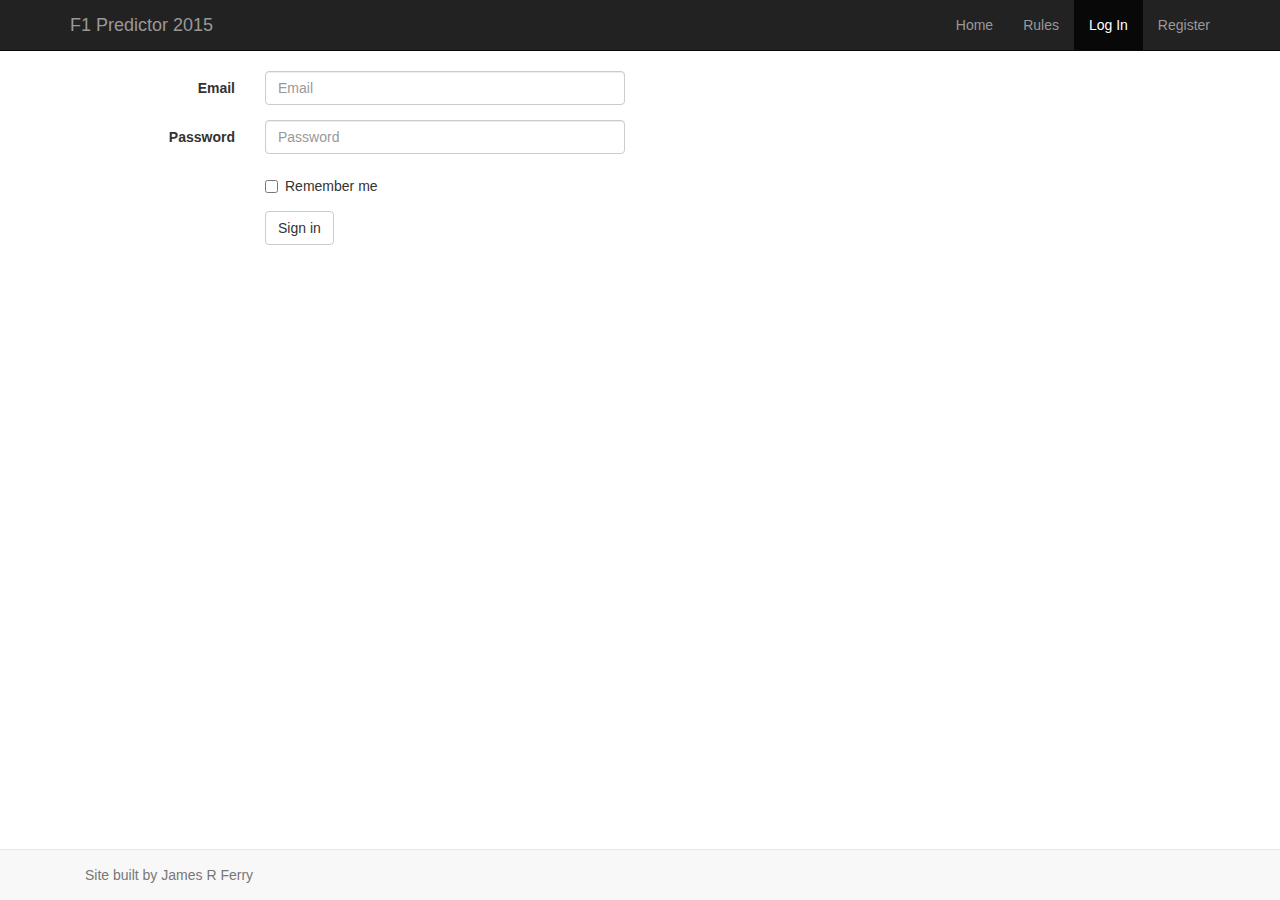
<file: login.html>
<!doctype html>
<html>
	<head>
	<title>Formula 1 Predictor</title>
	<meta name="viewport" content="width=device-width, initial-scale=1.0" />
	<link href="css/bootstrap.min.css" rel="stylesheet" />
	<link href="css/styles.css" rel="stylesheet" />
	</head>
	<body>

		<div class="navbar navbar-inverse navbar-static-top">
				<div class="container">
					<a href="index.html" class="navbar-brand">F1 Predictor 2015</a>

					<button class = "navbar-toggle" data-toggle = "collapse" data-target = ".navHeaderCollapse">
						<span class = "icon-bar"></span>
						<span class = "icon-bar"></span>
						<span class = "icon-bar"></span>
					</button>

					<div class="collapse navbar-collapse navHeaderCollapse">
						<ul class = "nav navbar-nav navbar-right">
							<li><a href="index.html">Home</a></li>
							<li><a href="rules.html">Rules</a></li>
							<li  class = "active"><a href="login.html">Log In</a></li>
							<li><a href="Register.html">Register</a></li>
						</ul>
					</div>
				</div>
		</div>

		<div class="container">
			<form class="form-horizontal" role="form">
			  <div class="form-group">
			    <label for="inputEmail3" class="col-sm-2 control-label">Email</label>
			    <div class="col-sm-4">
			      <input type="email" class="form-control" id="inputEmail3" placeholder="Email">
			    </div>
			  </div>
			  <div class="form-group">
			    <label for="inputPassword3" class="col-sm-2 control-label">Password</label>
			    <div class="col-sm-4">
			      <input type="password" class="form-control" id="inputPassword3" placeholder="Password">
			    </div>
			  </div>
			  <div class="form-group">
			    <div class="col-sm-offset-2 col-sm-10">
			      <div class="checkbox">
			        <label>
			          <input type="checkbox"> Remember me
			        </label>
			      </div>
			    </div>
			  </div>
			  <div class="form-group">
			    <div class="col-sm-offset-2 col-sm-10">
			      <button type="submit" class="btn btn-default">Sign in</button>
			    </div>
			  </div>
			</form>
		</div>


		<div class = "navbar navbar-default navbar-fixed-bottom">
			<div class = "container">
				<p class = "navbar-text pull-left">Site built by James R Ferry</p>
				<!--<a class = "navbar-btn btn-danger btn pull-right">Subscribe on YouTube</a>-->
			</div>
		</div>

		<div class="modal fade" id="contact" role="dialog">
			<div class ="modal-dialog">
				<div class = "modal-content">
					<form class="form-horizontal">
						<div class="modal-header">
							<h4>Modal Text Here</h4>
						</div>
						<div class = "modal-body">
							<div class="form-group">
								<label for = "contact-name" class = "col-lg-2 control-label">Name:</label>
								<div class = "col-lg-10">
									<input type = "text" class="form-control" id="contact-name" placeholder="Hint Text" />
								</div>
							</div>
							<div class="form-group">
								<label for = "contact-email" class = "col-lg-2 control-label">Email:</label>
								<div class = "col-lg-10">
									<input type = "email" class="form-control" id="contact-email" placeholder="Hint Text" />
								</div>
							</div>
							<div class="form-group">
								<label for = "contact-message" class = "col-lg-2 control-label">Message:</label>
								<div class = "col-lg-10">
									<textarea class="form-control" rows="8"></textarea>
								</div>
							</div>
						</div>
						<div class = "modal-footer">
							<a href="#" class="btn btn-default" data-dismiss = "modal">Modal Close Button</a>
							<button class="btn btn-primary" type="submit">Send</button>
						</div>
					</form>
				</div>
			</div>
		</div>

		<script src="http://ajax.googleapis.com/ajax/libs/jquery/1.11.0/jquery.min.js"></script>
		<script src="js/bootstrap.js"></script>
	</body>
</html>
</file>
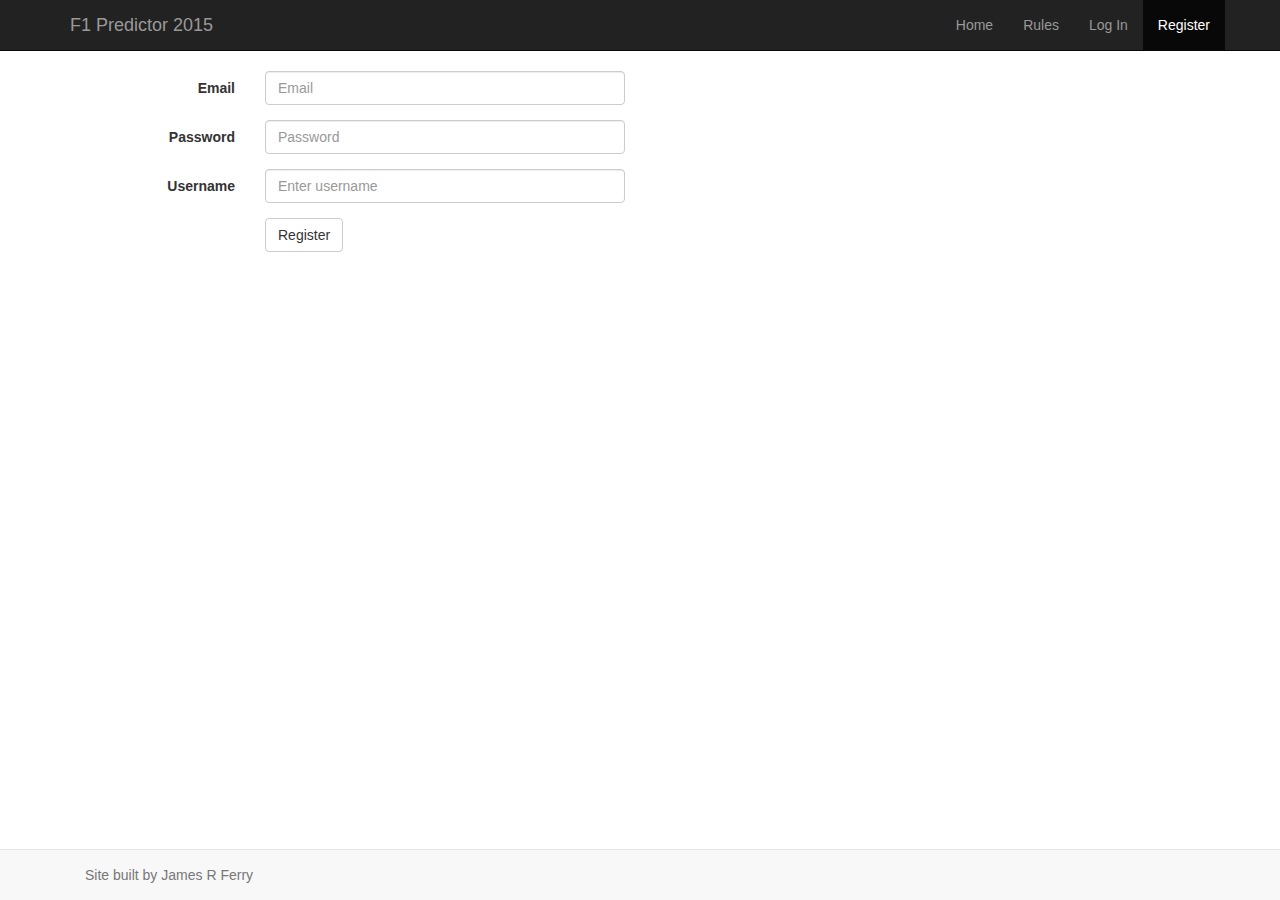
<file: register.html>
<!doctype html>
<html>
	<head>
	<title>Formula 1 Predictor</title>
	<meta name="viewport" content="width=device-width, initial-scale=1.0" />
	<link href="css/bootstrap.min.css" rel="stylesheet" />
	<link href="css/styles.css" rel="stylesheet" />
	</head>
	<body>

		<div class="navbar navbar-inverse navbar-static-top">
				<div class="container">
					<a href="index.html" class="navbar-brand">F1 Predictor 2015</a>

					<button class = "navbar-toggle" data-toggle = "collapse" data-target = ".navHeaderCollapse">
						<span class = "icon-bar"></span>
						<span class = "icon-bar"></span>
						<span class = "icon-bar"></span>
					</button>

					<div class="collapse navbar-collapse navHeaderCollapse">
						<ul class = "nav navbar-nav navbar-right">
							<li><a href="#">Home</a></li>
							<li><a href="rules.html">Rules</a></li>
							<li><a href="login.html">Log In</a></li>
							<li class = "active"><a href="#contact" data-toggle="modal">Register</a></li>
						</ul>
					</div>
				</div>
		</div>

		<div class="container">
			<form class="form-horizontal" role="form">
			  <div class="form-group">
			    <label for="inputEmail3" class="col-sm-2 control-label">Email</label>
			    <div class="col-sm-4">
			      <input type="email" class="form-control" id="inputEmail3" placeholder="Email">
			    </div>
			  </div>
			  <div class="form-group">
			    <label for="inputPassword3" class="col-sm-2 control-label">Password</label>
			    <div class="col-sm-4">
			      <input type="password" class="form-control" id="inputPassword3" placeholder="Password">
			    </div>
			  </div>
			   <div class="form-group">
			    <label for="inputUsername3" class="col-sm-2 control-label">Username</label>
			    <div class="col-sm-4">
			      <input type="email" class="form-control" id="inputEmail3" placeholder="Enter username">
			    </div>
			  </div>
			  <div class="form-group">
			    <div class="col-sm-offset-2 col-sm-10">
			      <button type="submit" class="btn btn-default">Register</button>
			    </div>
			  </div>
			</form>
		</div>


		<div class = "navbar navbar-default navbar-fixed-bottom">
			<div class = "container">
				<p class = "navbar-text pull-left">Site built by James R Ferry</p>
				<!--<a class = "navbar-btn btn-danger btn pull-right">Subscribe on YouTube</a>-->
			</div>
		</div>

		<div class="modal fade" id="contact" role="dialog">
			<div class ="modal-dialog">
				<div class = "modal-content">
					<form class="form-horizontal">
						<div class="modal-header">
							<h4>Modal Text Here</h4>
						</div>
						<div class = "modal-body">
							<div class="form-group">
								<label for = "contact-name" class = "col-lg-2 control-label">Name:</label>
								<div class = "col-lg-10">
									<input type = "text" class="form-control" id="contact-name" placeholder="Hint Text" />
								</div>
							</div>
							<div class="form-group">
								<label for = "contact-email" class = "col-lg-2 control-label">Email:</label>
								<div class = "col-lg-10">
									<input type = "email" class="form-control" id="contact-email" placeholder="Hint Text" />
								</div>
							</div>
							<div class="form-group">
								<label for = "contact-message" class = "col-lg-2 control-label">Message:</label>
								<div class = "col-lg-10">
									<textarea class="form-control" rows="8"></textarea>
								</div>
							</div>
						</div>
						<div class = "modal-footer">
							<a href="#" class="btn btn-default" data-dismiss = "modal">Modal Close Button</a>
							<button class="btn btn-primary" type="submit">Send</button>
						</div>
					</form>
				</div>
			</div>
		</div>

		<script src="http://ajax.googleapis.com/ajax/libs/jquery/1.11.0/jquery.min.js"></script>
		<script src="js/bootstrap.js"></script>
	</body>
</html>
</file>
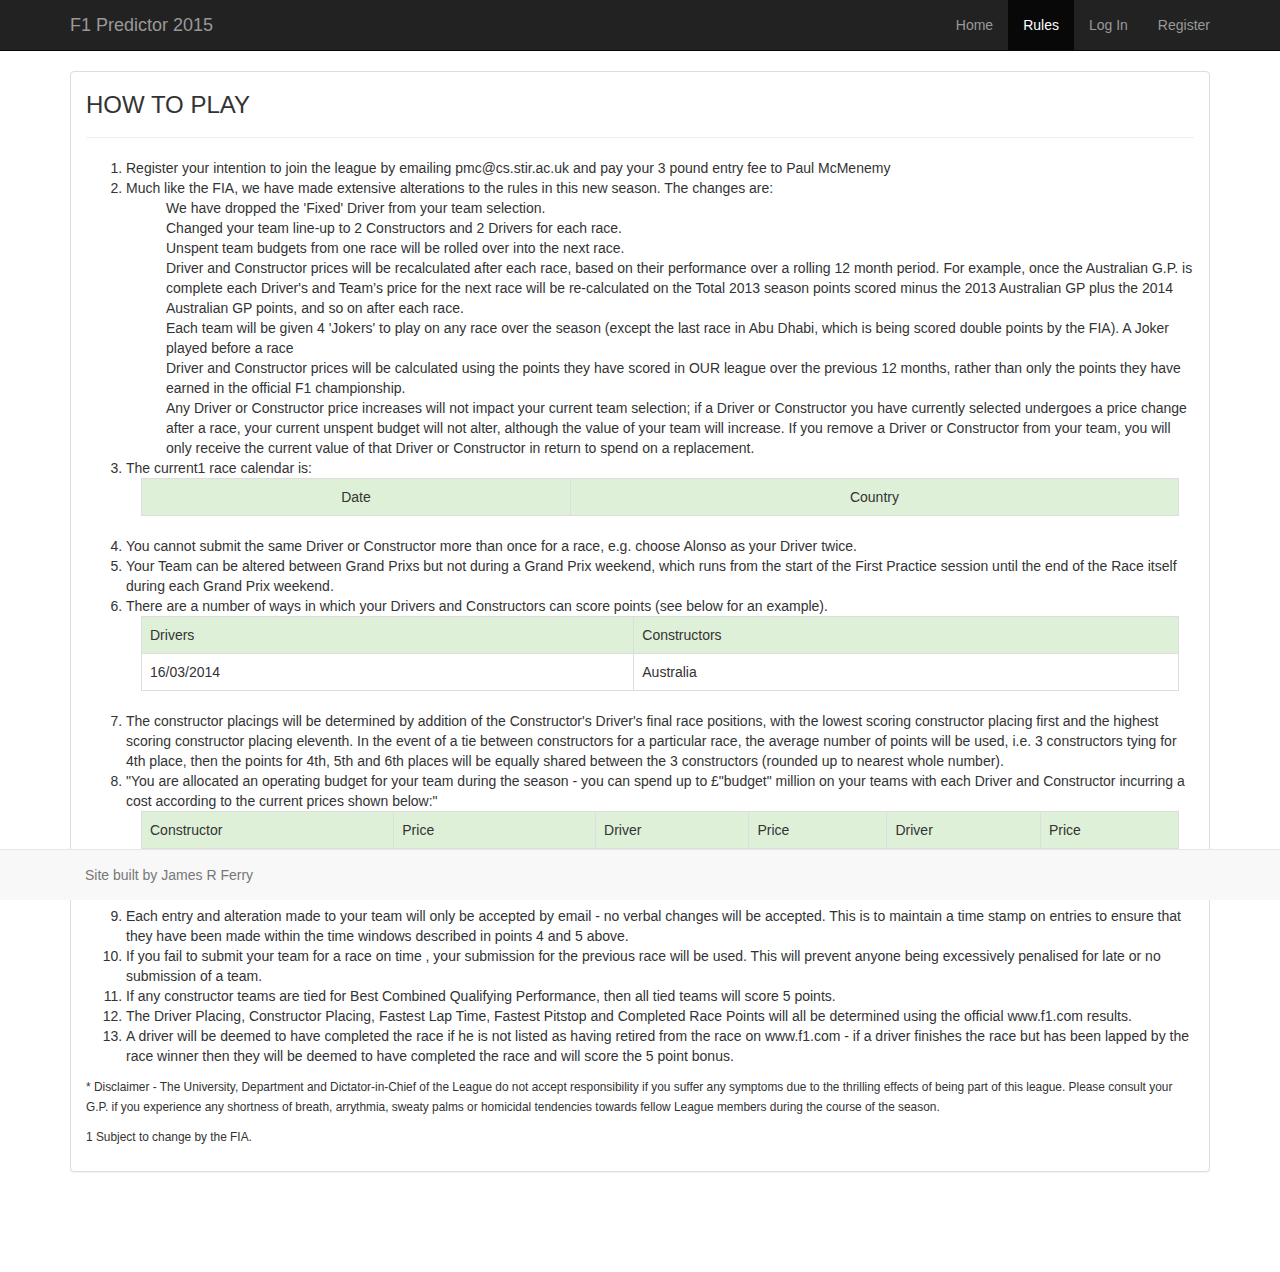
<file: rules.html>
<!doctype html>
<html>
	<head>
	<title>Formula 1 Predictor</title>
	<meta name="viewport" content="width=device-width, initial-scale=1.0" />
	<link href="css/bootstrap.min.css" rel="stylesheet" />
	<link href="css/styles.css" rel="stylesheet" />
	</head>
	<body>

		<div class="navbar navbar-inverse navbar-static-top">
				<div class="container">
					<a href="index.html" class="navbar-brand">F1 Predictor 2015</a>

					<button class = "navbar-toggle" data-toggle = "collapse" data-target = ".navHeaderCollapse">
						<span class = "icon-bar"></span>
						<span class = "icon-bar"></span>
						<span class = "icon-bar"></span>
					</button>

					<div class="collapse navbar-collapse navHeaderCollapse">
						<ul class = "nav navbar-nav navbar-right">
							<li><a href="index.html">Home</a></li>
							<li class = "active"><a href="rules.html">Rules</a></li>
							<li><a href="login.html">Log In</a></li>
							<li><a href="Register.html">Register</a></li>
						</ul>
					</div>
				</div>
		</div>

		<div class="container">
			<div class = "row">
				<div class = "col-lg-12">
					<div class = "panel panel-default">
						<div class = "panel-body">
							<div class="page-header">
								<h3>HOW TO PLAY</h3>
							</div>
							<ol>
								<li>Register your intention to join the league by emailing pmc@cs.stir.ac.uk and pay your 3 pound entry fee to Paul McMenemy</li>
								<li>Much like the FIA, we have made extensive alterations to the rules in this new season. The changes are:
									<ul>
										<li>We have dropped the 'Fixed' Driver from your team selection.</li>
										<li>Changed your team line-up to 2 Constructors and 2 Drivers for each race.</li>
										<li>Unspent team budgets from one race will be rolled over into the next race.</li>
										<li>Driver and Constructor prices will be recalculated after each race, based on their performance over a rolling 12 month period. For example, once the Australian G.P. is complete each Driver's and Team’s price for the next race will be re-calculated on the Total 2013 season points scored minus the 2013 Australian GP plus the 2014 Australian GP points, and so on after each race.</li>
										<li>Each team will be given 4 'Jokers' to play on any race over the season (except the last race in Abu Dhabi, which is being scored double points by the FIA). A Joker played before a race </li>
										<li>Driver and Constructor prices will be calculated using the points they have scored in OUR league over the previous 12 months, rather than only the points they have earned in the official F1 championship.</li>
										<li>Any Driver or Constructor price increases will not impact your current team selection; if a Driver or Constructor you have currently selected undergoes a price change after a race, your current unspent budget will not alter, although the value of your team will increase. If you remove a Driver or Constructor from your team, you will only receive the current value of that Driver or Constructor in return to spend on a replacement.</li>
									</ul>
								</li>
								<li>The current1 race calendar is:</li>
								<div class="table-responsive  col-sm-12">
	  								<table class="table table-bordered">
	  									<tr class ="success text-center">
	  										<td>Date</td>
	  										<td>Country</td>
	  									</tr>
									</table>
								</div>

								

								<li>You cannot submit the same Driver or Constructor more than once for a race, e.g. choose Alonso as your Driver twice.</li>
								<li>Your Team can be altered between Grand Prixs but not during a Grand Prix weekend, which runs from the start of the First Practice session until the end of the Race itself during each Grand Prix weekend.</li>
								<li>There are a number of ways in which your Drivers and Constructors can score points (see below for an example). </li>

							<div class="table-responsive  col-sm-12">
  								<table class="table table-bordered">
  									<tr class ="success">
  										<td>Drivers</td>
  										<td>Constructors</td>
  									</tr>
  									<tr>
  										<td>16/03/2014</td>
  										<td>Australia</td>
  									</tr>
								</table>
							</div>

							<li>The constructor placings will be determined by addition of the Constructor's Driver's final race positions, with the lowest scoring constructor placing first and the highest scoring constructor placing eleventh. In the event of a tie between constructors for a particular race, the average number of points will be used, i.e. 3 constructors tying for 4th place, then the points for 4th, 5th and 6th places will be equally shared between the 3 constructors (rounded up to nearest whole number).</li>
							<li>"You are allocated an operating budget for your team during the season - you can spend up to £"budget" million on your teams with each Driver and Constructor incurring a cost according to the current prices shown below:"</li>

							<div class="table-responsive  col-sm-12">
  								<table class="table table-bordered">
  									<tr class ="success">
  										
  										<td>Constructor</td>
  										<td>Price</td>
  										<td>Driver</td>
  										<td>Price</td>
  										<td>Driver</td>
  										<td>Price</td>
  									</tr>
  									<tr>
  										<td>16/03/2014</td>
  										<td>Australia</td>
  									</tr>
								</table>
							</div>

							<li>Each entry and alteration made to your team will only be accepted by email - no verbal changes will be accepted. This is to maintain a time stamp on entries to ensure that they have been made within the time windows described in points 4 and 5 above.</li>
							<li>If you fail to submit your team for a race on time , your submission for the previous race will be used. This will prevent anyone being excessively penalised for late or no submission of a team.</li>
							<li>If any constructor teams are tied for Best Combined Qualifying Performance, then all tied teams will score 5 points.</li>
							<li>The Driver Placing, Constructor Placing, Fastest Lap Time, Fastest Pitstop and Completed Race Points will all be determined using the official www.f1.com results.</li>
							<li>A driver will be deemed to have completed the race if he is not listed as having retired from the race on www.f1.com - if a driver finishes the race but has been lapped by the race winner then they will be deemed to have completed the race and will score the 5 point bonus.</li>
							</ol>
							<p><small>* Disclaimer - The University, Department and Dictator-in-Chief of the League do not accept responsibility if you suffer any symptoms due to the thrilling effects of being part of this league. Please consult your G.P. if you experience any shortness of breath, arrythmia, sweaty palms or homicidal tendencies towards fellow League members during the course of the season.													</small></p>
							<p><small>1    Subject to change by the FIA.</small></p>
						</div>
					</div>
				</div>

				

			</div>
		</div>

		<div class = "navbar navbar-default navbar-fixed-bottom">
			<div class = "container">
				<p class = "navbar-text pull-left">Site built by James R Ferry</p>
				<!--<a class = "navbar-btn btn-danger btn pull-right">Subscribe on YouTube</a>-->
			</div>
		</div>

		<div class="modal fade" id="contact" role="dialog">
			<div class ="modal-dialog">
				<div class = "modal-content">
					<form class="form-horizontal">
						<div class="modal-header">
							<h4>Modal Text Here</h4>
						</div>
						<div class = "modal-body">
							<div class="form-group">
								<label for = "contact-name" class = "col-lg-2 control-label">Name:</label>
								<div class = "col-lg-10">
									<input type = "text" class="form-control" id="contact-name" placeholder="Hint Text" />
								</div>
							</div>
							<div class="form-group">
								<label for = "contact-email" class = "col-lg-2 control-label">Email:</label>
								<div class = "col-lg-10">
									<input type = "email" class="form-control" id="contact-email" placeholder="Hint Text" />
								</div>
							</div>
							<div class="form-group">
								<label for = "contact-message" class = "col-lg-2 control-label">Message:</label>
								<div class = "col-lg-10">
									<textarea class="form-control" rows="8"></textarea>
								</div>
							</div>
						</div>
						<div class = "modal-footer">
							<a href="#" class="btn btn-default" data-dismiss = "modal">Modal Close Button</a>
							<button class="btn btn-primary" type="submit">Send</button>
						</div>
					</form>
				</div>
			</div>
		</div>

		<script src="http://ajax.googleapis.com/ajax/libs/jquery/1.11.0/jquery.min.js"></script>
		<script src="js/bootstrap.js"></script>
	</body>
</html>
</file>
<file: css/styles.css>
body {
	margin-bottom:80px;
}

.page-header {
	margin-top: 0;
}

.panel-body {
	padding-top: 0;
}

.featuredImg {
	margin-bottom: 15px;
}

.col-lg-3 {
	margin-bottom: 15px;
}

ol li li
{
	list-style-type: none;
}

.modal-header p {
	color: red;
	text-align: center;
}
</file>
